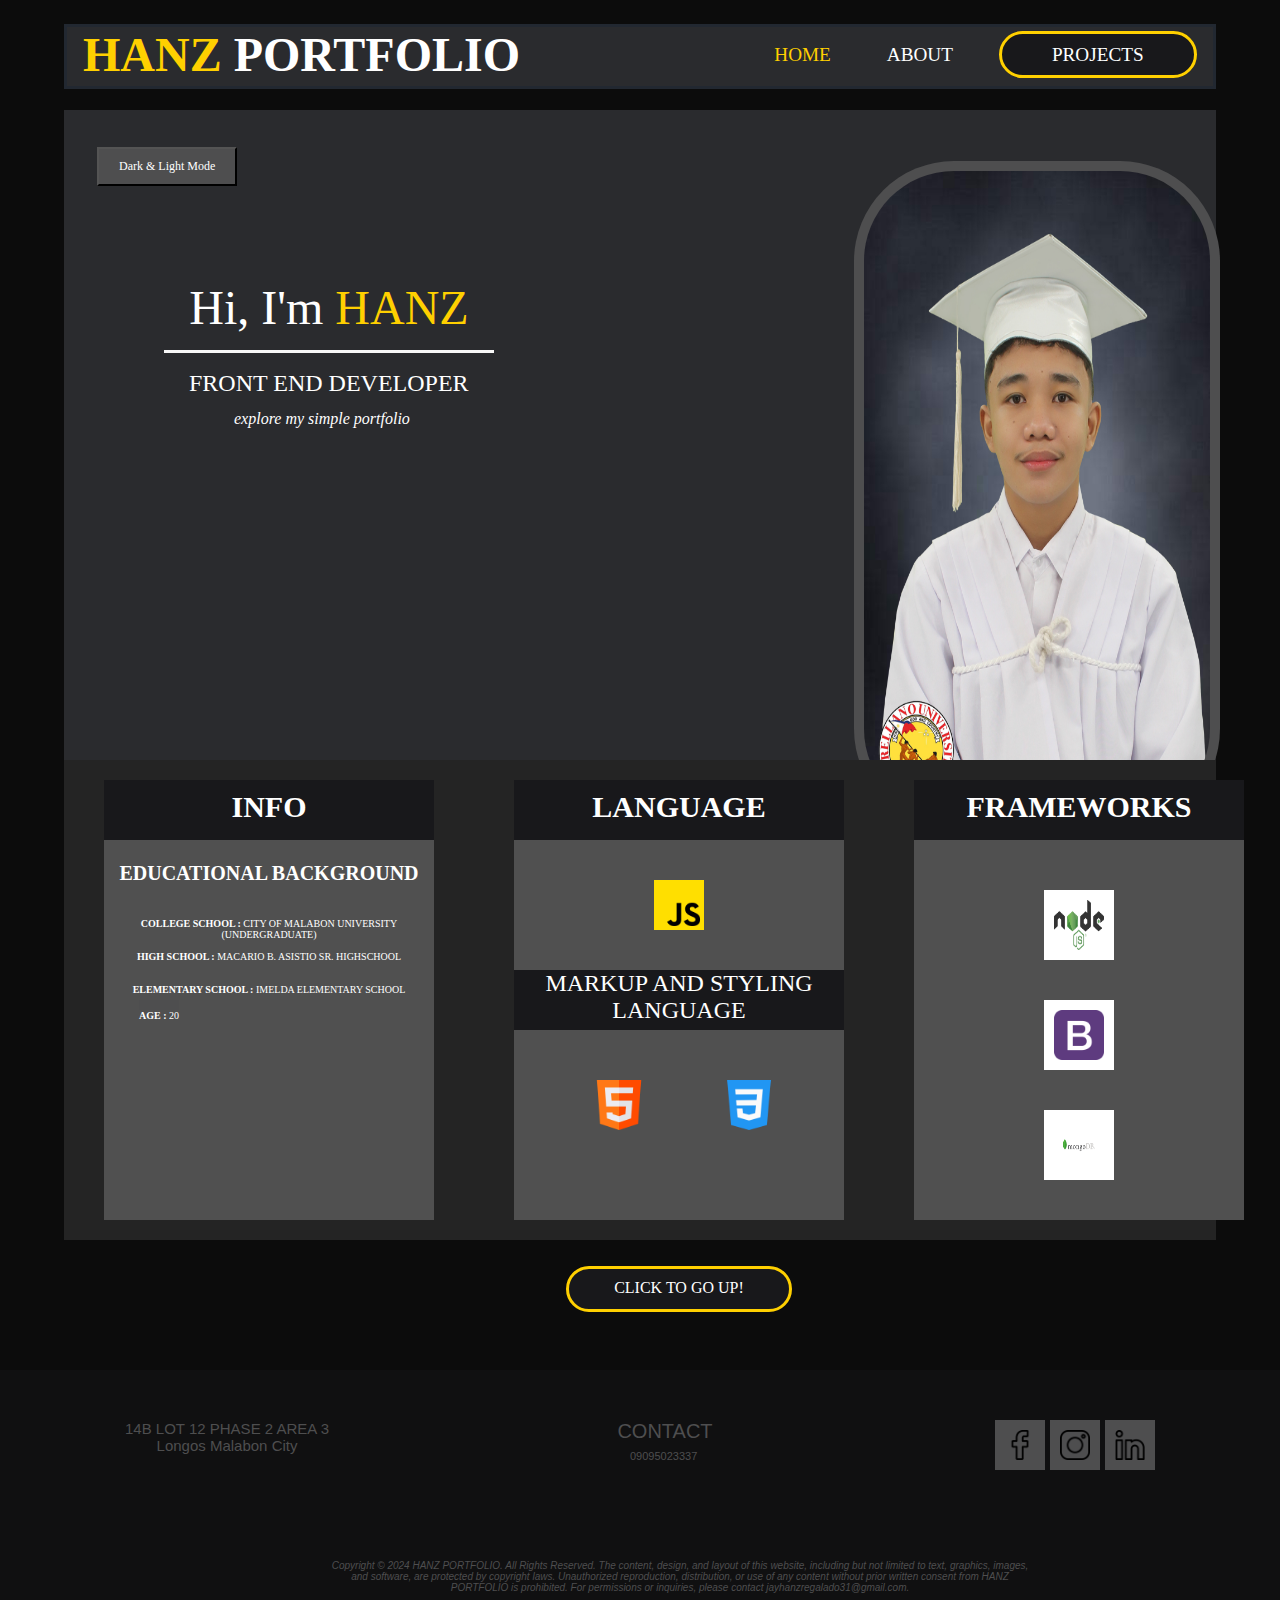
<file: docs/index.html>
<!DOCTYPE html>
<html lang="en">
<head>
    <meta charset="UTF-8">
    <meta name="viewport" content="width=device-width, initial-scale=1.0">
    <title>Document</title>
    <link rel="stylesheet" href="./CSS/index.css">
</head>
 <body>
        <div class="box1" id="box1">
                <h1>HANZ <span>PORTFOLIO</span></h1>
                <button id="modeToggle" onclick="toggleMode()">Dark & Light Mode</button>
            <div class="Navigationbar" id="Navigationbar">
                <ul>
                    <a href="./index.html"><li><span>HOME</span></li></a>
                    <a href="#box3"><li>ABOUT</li></a>
                    <a href="./HTML/Project.html"><li class="PROJECTS">PROJECTS</li></a>
                </ul>
            </div>
        </div>
        <div class="box2">
            <div class="Text">
                <p>Hi, I'm <span>HANZ</span></p>
                <p>FRONT END DEVELOPER</p>
                <p>explore my simple portfolio</p>
                <img src="./IMAGES/grad.jpg" alt="Picture">
            </div> 
        </div>     
        <div class="box3" id="box3">
            <div class="info">
                <div class="about">
                    <p><b>INFO</b></p>
                    <div class="text">
                        <br><br>
                        <b><h1>EDUCATIONAL BACKGROUND</h1></b><br><br><br>
                       <b> COLLEGE SCHOOL : </b>CITY OF MALABON UNIVERSITY (UNDERGRADUATE)<br><br>
                        <b>HIGH SCHOOL :</b> MACARIO B. ASISTIO SR. HIGHSCHOOL <br> <br><br>
                        <b>ELEMENTARY SCHOOL :</b> IMELDA ELEMENTARY SCHOOL 
                        <p class="age"><b>AGE : </b>20</p>
                    </div>
                </div>
                <div class="languages">
                    <p><b>LANGUAGE</b></p>
                    <div class="languagestext">
                        <br>
                        <img src="./IMAGES/js.png" class="javascript"/>
                    </div>
                    <div class="markup">
                        MARKUP AND STYLING LANGUAGE
                        <img src="./IMAGES/html.png" class="html"/>
                        <img src="./IMAGES/css-3.png" class="css"/>
                    </div>
                    
                </div>
                <div class="frameworks">
                    <p><b>FRAMEWORKS</b></p>
                    <div class="frameworktext"> <br>
                        <img src="./IMAGES/Node.js_logo.webp" class="nodejs"/><br>
                        <img src="./IMAGES/mongodb.webp" class="mongodb"/><br>
                        <img src="./IMAGES/bootstrap.png" class="bootstrap"/><br>
                    </div>
                </div>
            </div>
        </div>
        <div class="Downlink">
            <a href="#box1">CLICK TO GO UP!</a>
        </div>
       <footer class="footer">
            <div class="container">
                <div class="row">
                    <div class="footer-col">
                        <ul class="footer-ul">
                            <li>
                                <p class="contact-me">CONTACT</p>
                                <p class="mail">14B LOT 12 PHASE 2 AREA 3
                                    <br> Longos Malabon City
                                </p>
                                <p class="copyright-logo">
                                    Copyright © 2024 HANZ PORTFOLIO. All Rights Reserved.

The content, design, and layout of this website, including but not limited to text, graphics, images, and software, are protected by copyright laws. Unauthorized reproduction, distribution, or use of any content without prior written consent from HANZ PORTFOLIO is prohibited.

For permissions or inquiries, please contact jayhanzregalado31@gmail.com.
                                </p>
                                <a href="https://www.facebook.com/jayhanzregs"><img src="./IMAGES/facebook.png" class="facebook"/></a>
                                <a href="https://www.instagram.com/_hanzloveumost/"><img src="./IMAGES/instagram.png" class="instagram"/></a>
                                <a href="https://www.linkedin.com/in/jay-hanz-regalado-40a143282/"><img src="./IMAGES/linkedin.png" class="linkedin"/></a>
                                <p class="number"> 09095023337
                                </p>
                        
                            </li>
                        </ul>

                    </div>
                </div>
            </div>
       </footer>
       <script src="./JAVASCRIPT/JAVASCRIPT.js"></script>
 </body>
</html>
</file>
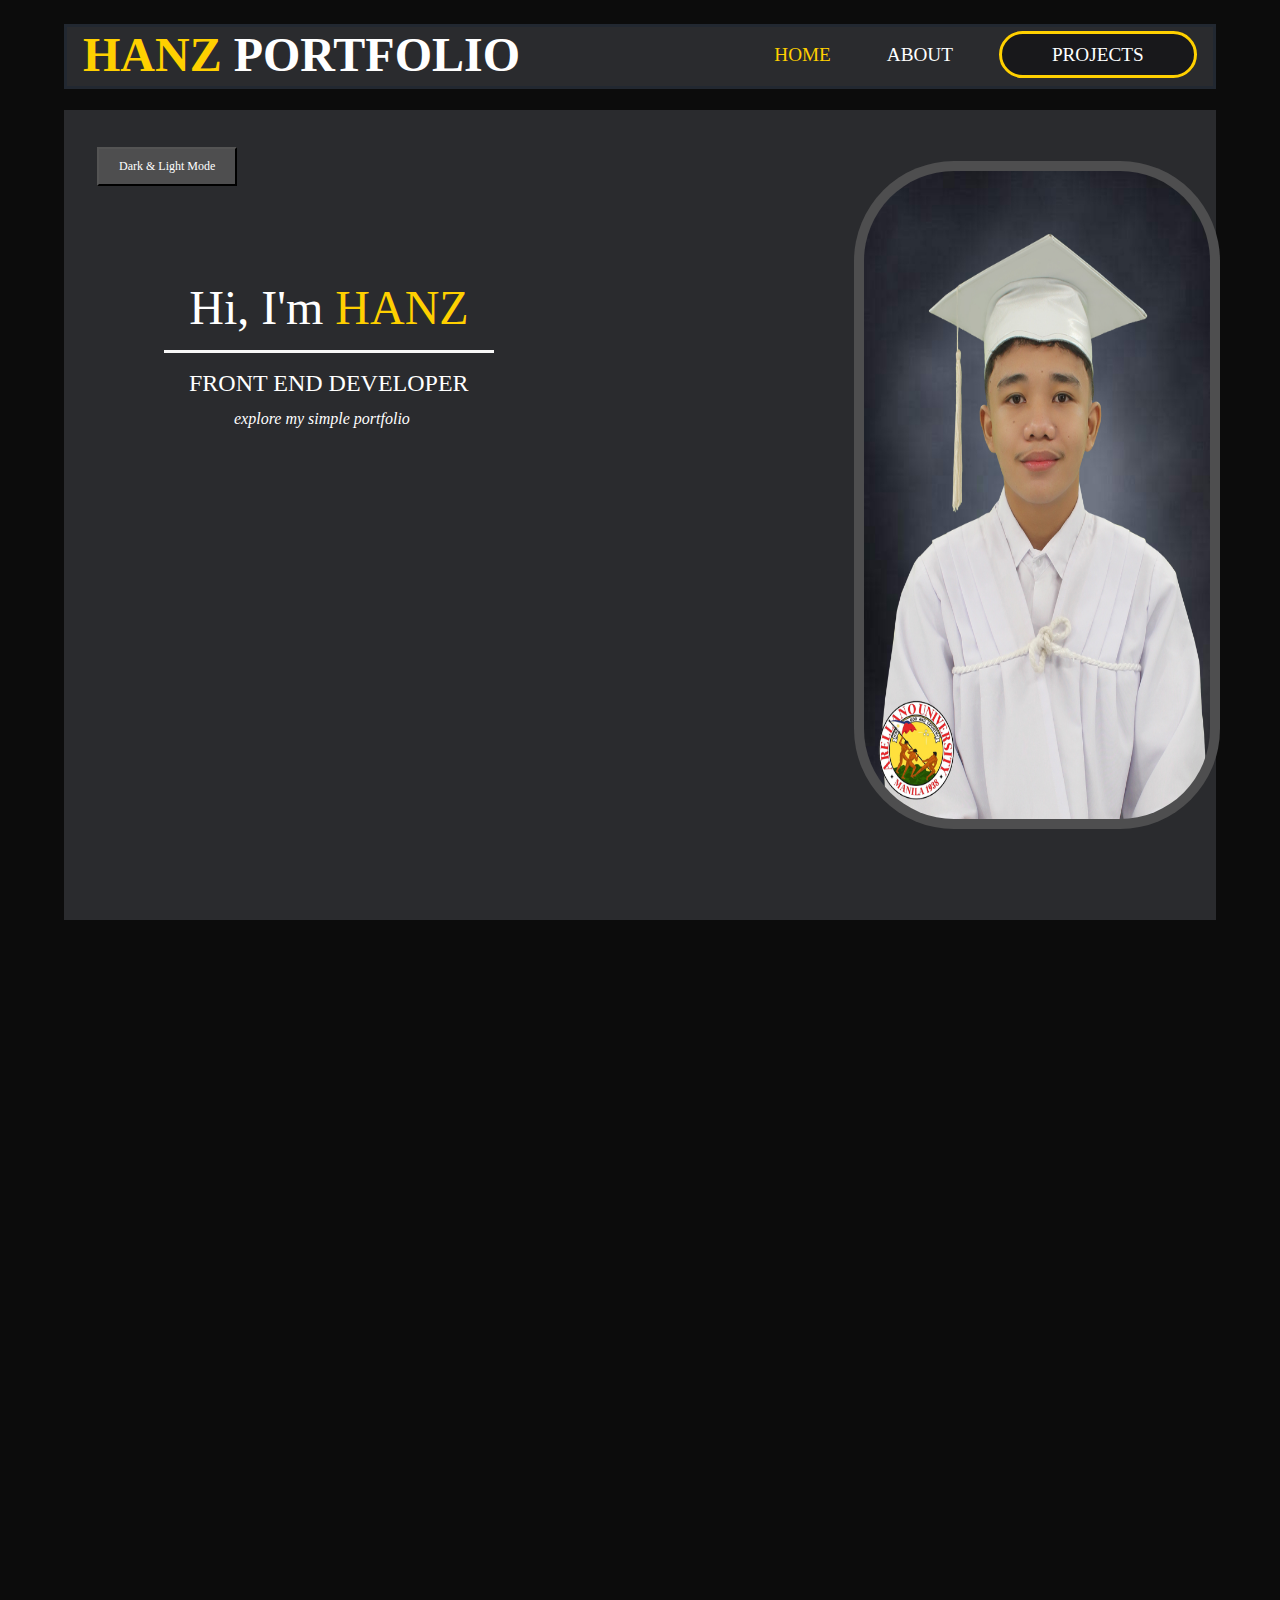
<file: docs/activity4.html>
<!DOCTYPE html>
<html lang="en">
<head>
    <meta charset="UTF-8">
    <meta name="viewport" content="width=device-width, initial-scale=1.0">
    <title>Document</title>
    <link rel="stylesheet" href="./CSS/activity4.css">
</head>
 <body>
        <div class="box1" id="box1">
                <h1>HANZ <span>PORTFOLIO</span></h1>
                <button id="modeToggle" onclick="toggleMode()">Dark & Light Mode</button>
            <div class="Navigationbar" id="Navigationbar">
                <ul>
                    <a href="./index.html"><li><span>HOME</span></li></a>
                    <a href="#box3"><li>ABOUT</li></a>
                    <a href="./HTML/Project.html"><li class="PROJECTS">PROJECTS</li></a>
                </ul>
            </div>
        </div>
        <div class="box2">
            <div class="Text">
                <p>Hi, I'm <span>HANZ</span></p>
                <p>FRONT END DEVELOPER</p>
                <p>explore my simple portfolio</p>
                <img src="./IMAGES/grad.jpg" alt="Picture">
            </div> 
        </div>     
 </body>
</html>
</file>
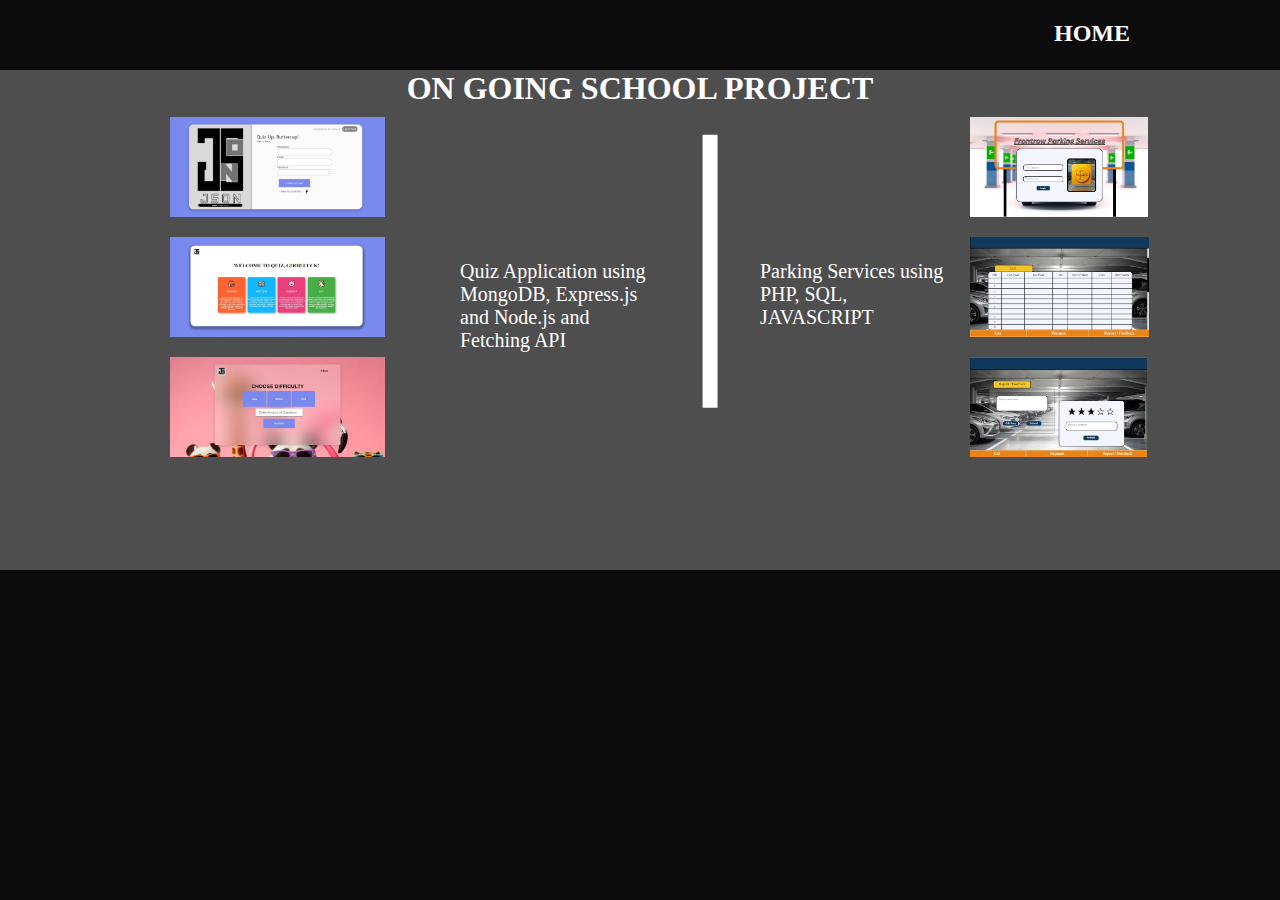
<file: docs/HTML/Project.html>
<!DOCTYPE html>
<html lang="en">
<head>
    <meta charset="UTF-8">
    <meta name="viewport" content="width=device-width, initial-scale=1.0">
    <link rel="stylesheet" href="../CSS/Project.css">
    <title>Document</title>
</head>
<body>
    <h2><a href="../index.html">HOME</a></h2>
    <div class="container">
        <div class="project">
            <h1>ON GOING SCHOOL PROJECT</h1>
            <div class="application">
                <img src="../IMAGES/loginQuiz.jpg">
                <img src="../IMAGES/cateQuiz.jpg">
                <img src="../IMAGES/diffQuiz.jpg">
                <p class="info">Quiz Application using MongoDB, Express.js and Node.js and Fetching API</p>
            </div>
            <p>|</p>
            <div class="database">
                <img src="../IMAGES/adv.jpg">
                <img src="../IMAGES/adv1.jpg">
                <img src="../IMAGES/adv2.jpg">
                <p class="info">Parking Services using PHP, SQL, JAVASCRIPT</p>
            </div>
        </div>  
    </div>
</body>
</html>
</file>
<file: docs/CSS/index.css>
*{
    margin: auto;
    font-family: serif;
    scroll-behavior: smooth;
    
}
body{
    background-color: #0C0C0C;
    overflow-x: hidden;
    height: 250vh;
}

.box1{
    border: #222831 solid;
    position: absolute;
    width: 89.5%;
    height: 59px;
    top: 1.5rem;
    left: 4rem;
    background-color: #2a2b2e;
    z-index: 1;
    
}
.box2 img{
    height: 100%;
    width: 50%;
    bottom: 100px;
    left: 0px;
    border-radius: 100px;
    background-color: #4e4e4f;
}

h1 span{
    color: white;
}
.box1 h1{
    font-size: 3rem;
    color: rgb(255, 208, 0);
    margin-left: 1rem;
}
.Navigationbar{
    top: 17px;
    right: 0;
    position: absolute;
}
li span{
    color: rgb(255, 208, 0);
}
li{
    display: inline;
    font-size: 1.2rem;
    right: 5px;
    color:rgb(255, 255, 255);
    padding: 10px;
}
.PROJECTS{
    border: solid rgb(255, 208, 0);
    border-radius: 50px 50px 50px 50px;
    background-color: hsl(240, 4%, 10%);
    padding-left: 50px;
    padding-right: 50px;
}
.PROJECTS:hover{
    border: solid rgb(255, 208, 0);
    border-radius: 50px 50px 50px 50px;
    background-color: hsl(240, 4%, 10%);
    padding-left: 50px;
    padding-right: 50px;
}
li:hover{
    background: rgb(0, 0, 0);
    color: rgb(255, 208, 0);
    padding: 10px;
}
li:active{
    color: blue;
}
li span:active{
    color: blue;    
}
a{
    text-decoration: none;
    color: black;
    margin: 1rem;
}
.Text{
    color: white;
    padding: 0;
 
}
.Text p{
    animation: textSlides;
    animation-duration: 2s;
   
}
p span{
    color: rgb(255, 208, 0);
    
}
p:nth-child(1){
    position: absolute;
    top: 170px;
    text-align: center;
    left: 100px;
    font-size: 3rem;
    border-bottom: solid rgb(248, 248, 248);
    height: 70px;
    width: 330px;

}
p:nth-child(2){
    position: absolute;
    top: 260px;
    text-align: center;
    left:125px;
    font-size: 1.5rem;
}
p:nth-child(3){
    position: absolute;
    top: 300px;
    text-align: center;
    left: 170px;
    font-size: 1rem;
    font-style: italic;
}
.box2{
    background-color: #2a2b2e;
    position: absolute;
    top: 110px;
    left: 4rem;
    height: 90%;
    width: 90%;

}
.Text img{
    width: 30%;
    height: 80%;
    position: absolute;
    top: 60px;
    left: 790px;
}

/* @keyframes textSlides{
    from{margin-right: 100%;}
    to{margin-right: 0%;}
}
 */

.box3{
    left: 4rem;
    height: 480px;
    width: 90%;
    position: absolute;
    top: 760px;
    background-color: rgb(36, 36, 36);
    
}
.box3 .info{
    font-size: 5px;
    position: absolute;
}

.Downlink{
    position: absolute;
    left: 550px;
    top: 1250px;
}

.Downlink a{
    position: absolute;
    text-align: center;
    border: solid rgb(255, 208, 0);
    background-color: hsl(240, 4%, 10%);
    border-radius: 50px 50px 50px 50px;
    height: 20px;
    padding: 10px;
    width: 200px;
    color: white;
    text-align: center;
}
.Downlink a:hover{
    background-color: hsl(240, 4%, 10%);
    color: rgb(255, 208, 0);
}
.Downlink a:active{
    color: yellow;
}.Downlink{
    position: absolute;
}

.box3 .info p{
    border-bottom: 0;
    text-align: center;
    background-color: hsl(240, 4%, 10%);
    color: white;
    font-size: 30px;
}
.box3 .info .about p{
    position: absolute;
    height: 60px;
    top: 20px;
    left: 40px;
    padding-top: 10px;
}

.box3 .info .languages p{
    position: absolute;
    height: 60px;
    top: 20px;
    left: 450px;
    padding-top: 10px;
}

.box3 .info .frameworks p{
    position: absolute;
    height: 60px;
    padding-top: 10px;
    top: 20px;
    left: 850px;

}
.box3 .info .about .text{
    position: absolute;
    top: 80px;
    left: 40px;
    font-size: 10px;
    height: 380px;
    width: 330px;
    text-align: center;
    color: white;
    background-color: rgb(80, 80, 80);
}

.box3 .info .languages .languagestext{
    position: absolute;
    top: 80px;
    left: 450px;
    font-size: 30px;
    height: 380px;
    width: 330px;
    color: rgb(255, 208, 0);
    background-color: rgb(80, 80, 80);
    text-align: center;
}

.box3 .info .frameworks .frameworktext{
    position: absolute;
    top: 80px;
    left: 850px;
    font-size: 30px;
    height: 380px;
    width: 330px;
    color: rgb(255, 208, 0);
    background-color: rgb(80, 80, 80);
    text-align: center;
}

.footer .container .row .footer-col ul li{
    background-color: rgba(16,16,17,255);
    top: 1370px;
    position: absolute;
    left: 0px;
    height: 230px;
    width: 1400px;
}
.footer .container .row .footer-col ul li p{
    position: absolute;
    border-bottom: 0;
    font-size: 30px;
    font-family: sans-serif;
}

.footer .container .row .footer-col .footer-ul .contact-me{
    color: #4e4e4f;
    position: absolute;
    top: 50px;
    left: 500px;
    font-size: 20px;
}
.footer .container .row .footer-col .footer-ul .mail{
    font-size: 15px;
    color: #4e4e4f;
    position: absolute;
    top: 50px;
}
.footer .container .row .footer-col .footer-ul .copyright-logo{
    position: absolute;
    color: #4e4e4f;
    left: 330px;
    font-size: 10px;
    width: 700px;
    top: 190px;
}img{
    width: 30px;
    position: absolute;
    top: 50px;
    right: 280px;
    padding: 10px;

}img:hover{
    background-color: #4e4e4f;
    border-radius: 100px;
    padding: 10;
}
.footer .container .row .footer-col .footer-ul .number{
    color: #4e4e4f;
    font-size: 11px;
    position: absolute;
    left: 630px;
    top: 80px;
}
.footer .container .row .footer-col .footer-ul .email{
    color:#4e4e4f;
    font-size: 20px;
    position: absolute;
    left: 623px;
    top: 110px;
}
.footer .container .row .footer-col .footer-ul a .facebook{
    background-color: #4e4e4f;
    position: absolute;
    top: 50px;
    left: 900px;
}
.footer .container .row .footer-col .footer-ul a .facebook:hover{
    border-radius: 10px;
}
.footer .container .row .footer-col .footer-ul a .instagram{
    background-color: #4e4e4f;
    position: absolute;
    left: 1010px;
}
.footer .container .row .footer-col .footer-ul a .instagram:hover{
    border-radius: 10px;
}
.footer .container .row .footer-col .footer-ul a .linkedin{
    background-color: #4e4e4f;
    position: absolute;
    left: 1105px;
}
.footer .container .row .footer-col .footer-ul a .linkedin:hover{
    border-radius: 10px;
}
.languages .javascript{
    height: 50px;
    width: 50px;
    position: absolute;
    left: 130px;
    top: 30px;
}
.languages .javascript:hover{
    border-radius: 0;
}
.frameworks .nodejs{
    position: absolute;
    left: 130px;
    background-color: white;
    height: 50px;
    width: 50px;
}
.frameworks .nodejs:hover{
    border-radius: 0;
}
.frameworks .mongodb{
    background-color: white;
    height: 50px;
    width: 50px;
    position: absolute;
    left: 130px;
    top: 270px;
}
.frameworks .mongodb:hover{
    border-radius: 0;
}
.frameworks .bootstrap{
    background-color: white;
    position: absolute;
    left: 130px;
    height: 50px;
    width: 50px;
    top: 160px;
}
.frameworks .bootstrap:hover{
    border-radius: 0;
}
.box3 .info .about .age{
    color: white;
    background-color: #4e4e4f;
    font-size: 10px;
    height: 0;
    position: absolute;
    top: 160px;
    left: 35px;
}
.box3 .info .languages .markup{
    color: white;
    position: absolute;
    left: 450px;
    top: 210px;
    font-size: 24px;
    width: 330px;
    height: 60px;
    text-align: center;
    background-color: hsl(240, 4%, 10%);
}
.box3 .info .languages .markup .html{
    position: absolute;
    top: 100px;
    left: 70px;
    height: 50px;
    width: 50px;
}
.box3 .info .languages .markup .css{
    position: absolute;
    top: 100px;
    left: 200px;
    height: 50px;
    width: 50px;    
}
.box3 .info .languages .markup .css, .box3 .info .languages .markup .html:hover{
    border-radius: 0;
}
body.light-mode {
    background-color: #ffffff;
    color: #000000;
}

body.dark-mode {
    background-color: #000000;
    color: #ffffff;
}

/* Style the button */
button {
    margin: 20px;
    padding: 10px 20px;
    font-size: 16px;
    cursor: pointer;
}
#modeToggle{
    position: absolute;
    left: 10px;
    top: 100px;
    font-size: 12px;
    background-color: #4e4e4f;
    color: white;
}
</file>
<file: docs/CSS/activity4.css>
*{
    margin: auto;
    font-family: serif;
    scroll-behavior: smooth;
    
}
body{
    background-color: #0C0C0C;
    overflow-x: hidden;
    height: 250vh;
}

.box1{
    border: #222831 solid;
    position: absolute;
    width: 89.5%;
    height: 59px;
    top: 1.5rem;
    left: 4rem;
    background-color: #2a2b2e;
    z-index: 1;
    
}
.box2 img{
    height: 100%;
    width: 50%;
    bottom: 100px;
    left: 0px;
    border-radius: 100px;
    background-color: #4e4e4f;
}

h1 span{
    color: white;
}
.box1 h1{
    font-size: 3rem;
    color: rgb(255, 208, 0);
    margin-left: 1rem;
}
.Navigationbar{
    top: 17px;
    right: 0;
    position: absolute;
}
li span{
    color: rgb(255, 208, 0);
}
li{
    display: inline;
    font-size: 1.2rem;
    right: 5px;
    color:rgb(255, 255, 255);
    padding: 10px;
}
.PROJECTS{
    border: solid rgb(255, 208, 0);
    border-radius: 50px 50px 50px 50px;
    background-color: hsl(240, 4%, 10%);
    padding-left: 50px;
    padding-right: 50px;
}
.PROJECTS:hover{
    border: solid rgb(255, 208, 0);
    border-radius: 50px 50px 50px 50px;
    background-color: hsl(240, 4%, 10%);
    padding-left: 50px;
    padding-right: 50px;
}
li:hover{
    background: rgb(0, 0, 0);
    color: rgb(255, 208, 0);
    padding: 10px;
}
li:active{
    color: blue;
}
li span:active{
    color: blue;    
}
a{
    text-decoration: none;
    color: black;
    margin: 1rem;
}
.Text{
    color: white;
    padding: 0;
 
}
.Text p{
    animation: textSlides;
    animation-duration: 2s;
   
}
p span{
    color: rgb(255, 208, 0);
    
}
p:nth-child(1){
    position: absolute;
    top: 170px;
    text-align: center;
    left: 100px;
    font-size: 3rem;
    border-bottom: solid rgb(248, 248, 248);
    height: 70px;
    width: 330px;

}
p:nth-child(2){
    position: absolute;
    top: 260px;
    text-align: center;
    left:125px;
    font-size: 1.5rem;
}
p:nth-child(3){
    position: absolute;
    top: 300px;
    text-align: center;
    left: 170px;
    font-size: 1rem;
    font-style: italic;
}
.box2{
    background-color: #2a2b2e;
    position: absolute;
    top: 110px;
    left: 4rem;
    height: 90%;
    width: 90%;

}
.Text img{
    width: 30%;
    height: 80%;
    position: absolute;
    top: 60px;
    left: 790px;
}

/* @keyframes textSlides{
    from{margin-right: 100%;}
    to{margin-right: 0%;}
}
 */

.box3{
    left: 4rem;
    height: 480px;
    width: 90%;
    position: absolute;
    top: 760px;
    background-color: rgb(36, 36, 36);
    
}
.box3 .info{
    font-size: 5px;
    position: absolute;
}

.Downlink{
    position: absolute;
    left: 550px;
    top: 1250px;
}

.Downlink a{
    position: absolute;
    text-align: center;
    border: solid rgb(255, 208, 0);
    background-color: hsl(240, 4%, 10%);
    border-radius: 50px 50px 50px 50px;
    height: 20px;
    padding: 10px;
    width: 200px;
    color: white;
    text-align: center;
}
.Downlink a:hover{
    background-color: hsl(240, 4%, 10%);
    color: rgb(255, 208, 0);
}
.Downlink a:active{
    color: yellow;
}.Downlink{
    position: absolute;
}

.box3 .info p{
    border-bottom: 0;
    text-align: center;
    background-color: hsl(240, 4%, 10%);
    color: white;
    font-size: 30px;
}
.box3 .info .about p{
    position: absolute;
    height: 60px;
    top: 20px;
    left: 40px;
    padding-top: 10px;
}

.box3 .info .languages p{
    position: absolute;
    height: 60px;
    top: 20px;
    left: 450px;
    padding-top: 10px;
}

.box3 .info .frameworks p{
    position: absolute;
    height: 60px;
    padding-top: 10px;
    top: 20px;
    left: 850px;

}
.box3 .info .about .text{
    position: absolute;
    top: 80px;
    left: 40px;
    font-size: 10px;
    height: 380px;
    width: 330px;
    text-align: center;
    color: white;
    background-color: rgb(80, 80, 80);
}

.box3 .info .languages .languagestext{
    position: absolute;
    top: 80px;
    left: 450px;
    font-size: 30px;
    height: 380px;
    width: 330px;
    color: rgb(255, 208, 0);
    background-color: rgb(80, 80, 80);
    text-align: center;
}

.box3 .info .frameworks .frameworktext{
    position: absolute;
    top: 80px;
    left: 850px;
    font-size: 30px;
    height: 380px;
    width: 330px;
    color: rgb(255, 208, 0);
    background-color: rgb(80, 80, 80);
    text-align: center;
}

.footer .container .row .footer-col ul li{
    background-color: rgba(16,16,17,255);
    top: 1370px;
    position: absolute;
    left: 0px;
    height: 230px;
    width: 1400px;
}
.footer .container .row .footer-col ul li p{
    position: absolute;
    border-bottom: 0;
    font-size: 30px;
    font-family: sans-serif;
}

.footer .container .row .footer-col .footer-ul .contact-me{
    color: #4e4e4f;
    position: absolute;
    top: 50px;
    left: 500px;
    font-size: 20px;
}
.footer .container .row .footer-col .footer-ul .mail{
    font-size: 15px;
    color: #4e4e4f;
    position: absolute;
    top: 50px;
}
.footer .container .row .footer-col .footer-ul .copyright-logo{
    position: absolute;
    color: #4e4e4f;
    left: 330px;
    font-size: 10px;
    width: 700px;
    top: 190px;
}img{
    width: 30px;
    position: absolute;
    top: 50px;
    right: 280px;
    padding: 10px;

}img:hover{
    background-color: #4e4e4f;
    border-radius: 100px;
    padding: 10;
}
.footer .container .row .footer-col .footer-ul .number{
    color: #4e4e4f;
    font-size: 11px;
    position: absolute;
    left: 630px;
    top: 80px;
}
.footer .container .row .footer-col .footer-ul .email{
    color:#4e4e4f;
    font-size: 20px;
    position: absolute;
    left: 623px;
    top: 110px;
}
.footer .container .row .footer-col .footer-ul a .facebook{
    background-color: #4e4e4f;
    position: absolute;
    top: 50px;
    left: 900px;
}
.footer .container .row .footer-col .footer-ul a .facebook:hover{
    border-radius: 10px;
}
.footer .container .row .footer-col .footer-ul a .instagram{
    background-color: #4e4e4f;
    position: absolute;
    left: 1010px;
}
.footer .container .row .footer-col .footer-ul a .instagram:hover{
    border-radius: 10px;
}
.footer .container .row .footer-col .footer-ul a .linkedin{
    background-color: #4e4e4f;
    position: absolute;
    left: 1105px;
}
.footer .container .row .footer-col .footer-ul a .linkedin:hover{
    border-radius: 10px;
}
.languages .javascript{
    height: 50px;
    width: 50px;
    position: absolute;
    left: 130px;
    top: 30px;
}
.languages .javascript:hover{
    border-radius: 0;
}
.frameworks .nodejs{
    position: absolute;
    left: 130px;
    background-color: white;
    height: 50px;
    width: 50px;
}
.frameworks .nodejs:hover{
    border-radius: 0;
}
.frameworks .mongodb{
    background-color: white;
    height: 50px;
    width: 50px;
    position: absolute;
    left: 130px;
    top: 270px;
}
.frameworks .mongodb:hover{
    border-radius: 0;
}
.frameworks .bootstrap{
    background-color: white;
    position: absolute;
    left: 130px;
    height: 50px;
    width: 50px;
    top: 160px;
}
.frameworks .bootstrap:hover{
    border-radius: 0;
}
.box3 .info .about .age{
    color: white;
    background-color: #4e4e4f;
    font-size: 10px;
    height: 0;
    position: absolute;
    top: 160px;
    left: 35px;
}
.box3 .info .languages .markup{
    color: white;
    position: absolute;
    left: 450px;
    top: 210px;
    font-size: 24px;
    width: 330px;
    height: 60px;
    text-align: center;
    background-color: hsl(240, 4%, 10%);
}
.box3 .info .languages .markup .html{
    position: absolute;
    top: 100px;
    left: 70px;
    height: 50px;
    width: 50px;
}
.box3 .info .languages .markup .css{
    position: absolute;
    top: 100px;
    left: 200px;
    height: 50px;
    width: 50px;    
}
.box3 .info .languages .markup .css, .box3 .info .languages .markup .html:hover{
    border-radius: 0;
}
body.light-mode {
    background-color: #ffffff;
    color: #000000;
}

body.dark-mode {
    background-color: #000000;
    color: #ffffff;
}

/* Style the button */
button {
    margin: 20px;
    padding: 10px 20px;
    font-size: 16px;
    cursor: pointer;
}
#modeToggle{
    position: absolute;
    left: 10px;
    top: 100px;
    font-size: 12px;
    background-color: #4e4e4f;
    color: white;
}
</file>
<file: docs/CSS/Project.css>
*{
    margin: auto;
    font-family: serif;
    scroll-behavior: smooth;
    
}
body{
    background-color: #0C0C0C;
    overflow-y: hidden;
}

.container{
    background-color: #4e4e4f;
    color: white;
    height: 500px;
    top: 70px;
    position: relative;
}
.application img{
    height: 100px;
    display: flex;
    margin: 20px;
    position: relative;
    left: 150px;
    bottom: 10px;
}
.application img:hover{
    height: 200px;
}
h1{
    text-align: center;
}
p{
    position: absolute;
    left: 680px;
    top: 0px;
    font-size: 300px;
}
.info{
    font-size: 20px;
    left: 460px;
    top: 190px;
    width: 200px;
}

.database img{
    height: 100px;
    display: block;
    margin: 20px;
    position: relative;
    left: 950px;
    bottom: 370px;
}
.database p{
    position: absolute;
    left: 760px;
}
.database img:hover{
    height: 200px;
}
h2 a{
    text-decoration: none;
    color: white;
    position: absolute;
    right: 150px;
    top: 20px;
}
h2 a:hover{
    color: rgb(255, 208, 0);
   
}
</file>
